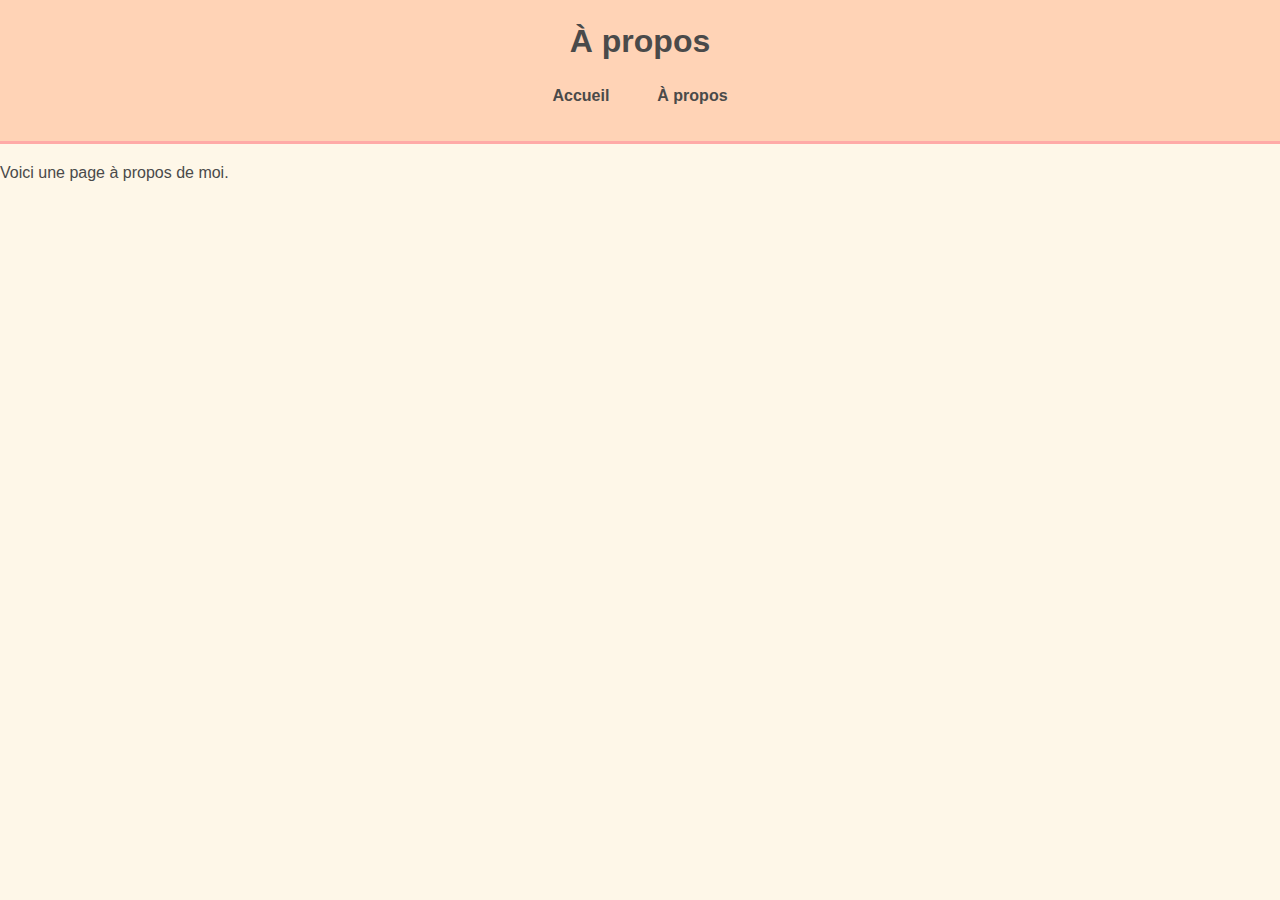
<file: Mon-site-web/about.html>
<!DOCTYPE html>
<html lang="fr">
<head>
    <meta charset="UTF-8">
    <meta name="viewport" content="width=device-width, initial-scale=1.0">
    <title>À propos</title>
    <link rel="stylesheet" href="styles/styles.css">
</head>
<body>
    <header>
        <h1>À propos</h1>
        <nav>
            <ul>
                <li><a href="index.html">Accueil</a></li>
                <li><a href="about.html">À propos</a></li>
            </ul>
        </nav>
    </header>

    <main>
        <p>Voici une page à propos de moi.</p>
    </main>
</body>
</html>
</file>
<file: Mon-site-web/styles/styles.css>
/* Définir les couleurs pastel */
:root {
    --background-color: #fef7e8; /* Couleur de fond */
    --text-color: #4a4a4a; /* Couleur du texte */
    --primary-color: #ffd3b6; /* Couleur principale */
    --secondary-color: #ffaaa7; /* Couleur secondaire */
    --accent-color: #85e3ff; /* Couleur d'accent */
    --font-family: 'Poppins', sans-serif; /* Police de caractères */
}

/* Styles globaux */
body {
    background-color: var(--background-color);
    color: var(--text-color);
    font-family: var(--font-family);
    margin: 0;
    padding: 0;
    line-height: 1.6;
}

/* En-tête */
header {
    background-color: var(--primary-color);
    color: var(--text-color);
    padding: 1rem;
    text-align: center;
    border-bottom: 3px solid var(--secondary-color);
}

header h1 {
    margin: 0;
    font-size: 2rem;
}

/* Liens */
a {
    color: var(--secondary-color);
    text-decoration: none;
    font-weight: bold;
}

a:hover {
    color: var(--accent-color);
}

/* Navigation */
nav ul {
    list-style: none;
    padding: 0;
    display: flex;
    justify-content: center;
    gap: 1rem;
    margin: 1rem 0;
}

nav ul li {
    display: inline;
}

nav ul li a {
    padding: 0.5rem 1rem;
    background-color: var(--primary-color);
    border-radius: 5px;
    color: var(--text-color);
    transition: background-color 0.3s ease;
}

nav ul li a:hover {
    background-color: var(--secondary-color);
    color: white;
}

/* Sections */
section {
    padding: 2rem;
    margin: 2rem auto;
    max-width: 800px;
    background-color: white;
    border-radius: 10px;
    box-shadow: 0px 4px 6px rgba(0, 0, 0, 0.1);
}

/* Boutons */
button {
    background-color: var(--accent-color);
    border: none;
    color: white;
    padding: 0.5rem 1rem;
    border-radius: 5px;
    cursor: pointer;
    font-size: 1rem;
    transition: background-color 0.3s ease;
}

button:hover {
    background-color: var(--primary-color);
    color: var(--text-color);
}

/* Pied de page */
footer {
    background-color: var(--secondary-color);
    color: white;
    text-align: center;
    padding: 1rem;
    margin-top: 2rem;
}
</file>
